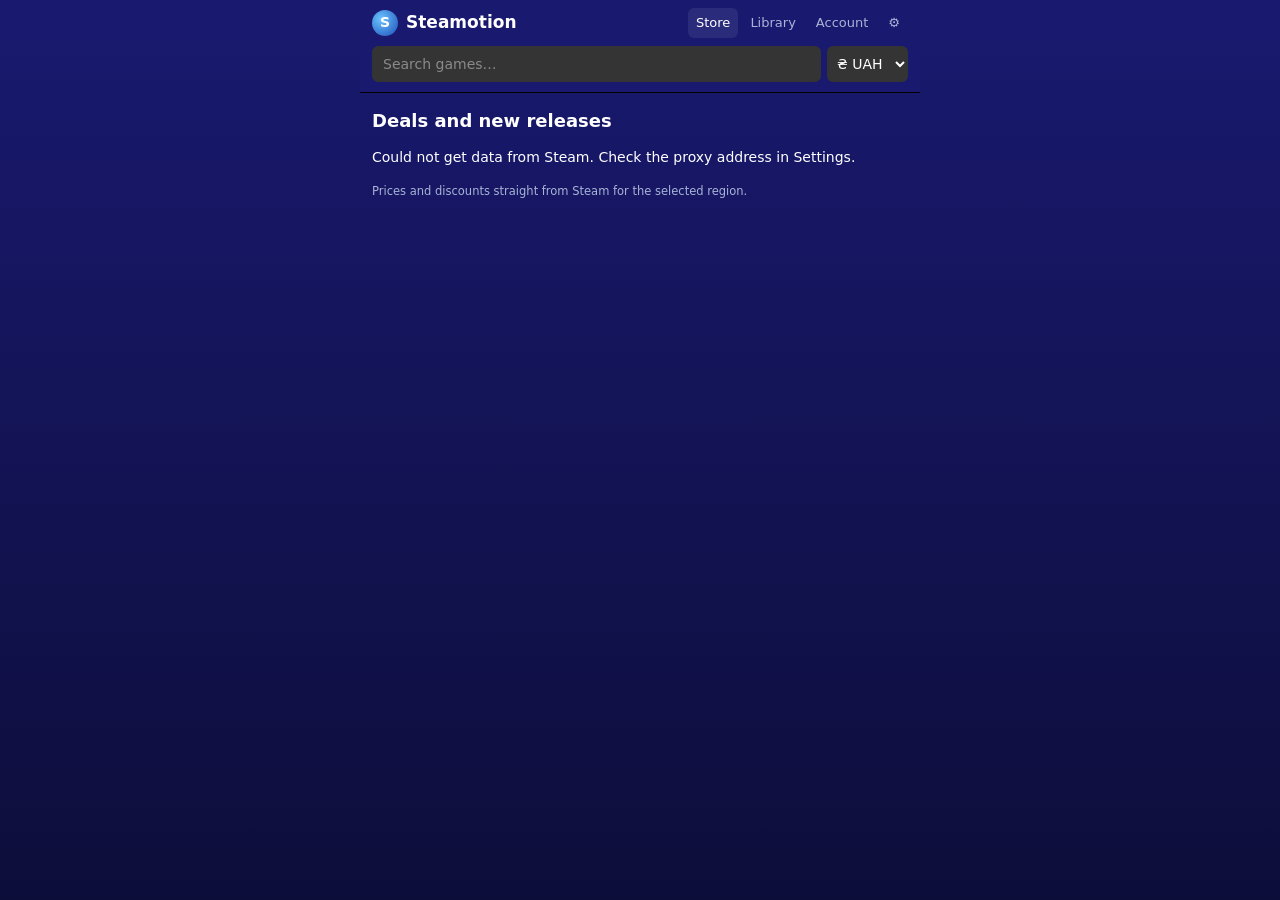
<file: index.html>
<!DOCTYPE html>
<html lang="uk">
<head>
<meta charset="UTF-8">
<meta name="viewport" content="width=device-width, initial-scale=1, viewport-fit=cover">
<title>Steamotion</title>
<link rel="stylesheet" href="css/style.css?v=2">
</head>
<body>
<header class="hd">
  <div class="r1">
    <div class="brand" data-a="nav" data-v="store" role="button" tabindex="0" title="Головна"><div class="logo">S</div>Steamotion</div>
    <nav class="nav">
      <button data-a="nav" data-v="store" data-k="Крамниця">Крамниця</button>
      <button data-a="nav" data-v="lib" data-k="Бібліотека">Бібліотека</button>
      <button data-a="nav" data-v="acc" data-k="Акаунт">Акаунт</button><button data-a="nav" data-v="set" aria-label="Settings">⚙</button>
    </nav>
  </div>
  <div class="srch"><input id="q" placeholder="Пошук ігор…" autocomplete="off"><select id="cur" aria-label="Валюта"><option value="UAH">₴ UAH</option><option value="NOK">kr NOK</option><option value="USD">$ USD</option></select><div id="dd"></div></div>
</header>
<main id="v"></main>
<script src="js/data.js?v=2"></script>
<script src="js/charts.js?v=2"></script>
<script src="js/app.js?v=2"></script>
</body>
</html>
</file>
<file: css/style.css>
:root{color-scheme:dark;--bg:#191970;--bg2:#0d0d3a;--p:rgba(6,8,40,.6);--p2:rgba(255,255,255,.08);--t:#fff;--m:#a9b4d6;--g:#a4d007;--gd:#4c6b22;--b:#4aa3ff;--r:#ff7b7b;box-sizing:border-box;padding-top:env(safe-area-inset-top,0px);padding-bottom:env(safe-area-inset-bottom,0px)}
html{scroll-padding-top:env(safe-area-inset-top,0px)}
*{box-sizing:inherit}
html,body{margin:0}
body{background:linear-gradient(var(--bg),var(--bg2)) fixed;color:var(--t);font:14px/1.35 "Segoe UI",system-ui,sans-serif;min-height:100vh;max-width:560px;margin:0 auto}
body::before{content:"";position:fixed;inset:0 0 auto;height:env(safe-area-inset-top,0px);background:var(--bg);z-index:10}
.hd{position:sticky;top:env(safe-area-inset-top,0px);z-index:9;background:var(--bg);padding:8px 12px 10px;border-bottom:1px solid #000}
.r1{display:flex;align-items:center;justify-content:space-between}
.brand{cursor:pointer;user-select:none;display:flex;align-items:center;gap:8px;font-size:17px;font-weight:700}
.logo{width:26px;height:26px;border-radius:50%;background:radial-gradient(circle at 35% 35%,#6cc4ff,#1b4fb8);display:grid;place-items:center;font-size:14px}
.nav{display:flex;gap:4px}
.nav button{background:none;border:0;color:var(--m);font:inherit;font-size:13px;padding:6px 8px;border-radius:6px}
.nav button.on{color:#fff;background:var(--p2)}
.srch{position:relative;margin-top:8px}
.srch input{width:100%;background:#343434;border:1px solid #343434;border-radius:6px;color:#fff;font:inherit;padding:8px 10px}
.srch input::placeholder{color:#8a8a8a}
#dd{display:none;position:absolute;left:0;right:0;top:100%;margin-top:4px;background:#12124d;border:1px solid #2a2a8a;border-radius:8px;padding:8px;max-height:60vh;overflow:auto;box-shadow:0 8px 24px #000a}
#dd h6{margin:2px 4px 8px;font-size:12px;font-weight:400;color:var(--m)}
main{padding:12px}
h2{margin:4px 0 10px;font-size:18px}
.card{display:grid;grid-template-columns:104px 1fr;gap:10px;background:var(--p);border-radius:8px;padding:6px;margin-bottom:8px;cursor:pointer}
.cap{display:grid;place-items:center;text-align:center;border-radius:6px;padding:6px;font-size:12px;overflow:hidden;word-break:break-word}
.inf{display:flex;flex-direction:column;gap:2px;min-width:0}
.inf b{font-size:14px}
small{color:var(--m);font-size:11.5px}
.pt{display:flex;gap:6px;align-items:center;justify-content:flex-end;margin-top:auto}
.ds{background:var(--g);color:#1b2a00;font-weight:700;padding:2px 5px;border-radius:3px}
.old{color:#7b8aa8;text-decoration:line-through;font-size:12px}
.np{font-weight:700}
.row{display:flex;gap:8px;align-items:center}
.btn{background:linear-gradient(#5ec23a,#2f8a1f);border:0;color:#fff;font:inherit;font-weight:600;padding:9px 14px;border-radius:6px;cursor:pointer}
.btn.s{background:var(--p2);font-weight:400}
.btn.d{background:#7a2a2a}
.chips{display:flex;flex-wrap:wrap;gap:5px;margin:8px 0}
.chips span{background:#2a4a7a;color:#9fd0ff;font-size:12px;padding:2px 7px;border-radius:3px}
.panel{background:var(--p);border-radius:8px;padding:12px;margin:10px 0}
.kv{display:grid;grid-template-columns:110px 1fr;gap:4px 8px;font-size:13px}
.kv span:nth-child(odd){color:var(--m)}
.sum{display:grid;grid-template-columns:repeat(3,1fr);gap:8px;margin-bottom:10px}
.sum div{background:var(--p);border-radius:8px;padding:8px;text-align:center}
.sum small{display:block}.sum b{font-size:16px}
.lib{display:grid;grid-template-columns:108px 1fr;gap:8px;margin-top:10px}
.side{background:var(--p);border-radius:8px;padding:4px;max-height:70vh;overflow:auto}
.si{display:flex;gap:6px;align-items:center;padding:6px;border-radius:5px;font-size:12px;cursor:pointer;color:var(--m)}
.si.on{background:#3b4a8a;color:#fff}
.si i{flex:none;width:16px;height:16px;border-radius:3px}
.pill{display:inline-block;background:var(--p2);padding:4px 9px;border-radius:5px;margin:0 6px 6px 0;font-size:13px}
.pill.g{background:var(--gd);color:#dff59a}
.form{display:grid;gap:8px;margin-top:8px}
.form input{background:#12124d;border:1px solid #2a2a8a;border-radius:6px;color:#fff;font:inherit;padding:8px}
.av{width:96px;height:96px;border-radius:50%;background:#2a2a8a;display:grid;place-items:center;font-size:44px;margin:18px auto 10px}
.c{text-align:center}
.z{display:flex;gap:6px;margin-bottom:8px}
.z button{background:#12124d;border:1px solid #2a4a8a;color:var(--b);border-radius:5px;padding:4px 10px;font:inherit}
.z button.on{background:#3b4a8a;color:#fff}
svg{width:100%;height:auto;display:block}
.st{display:grid;grid-template-columns:1fr 1fr;gap:8px;margin-top:10px}
.st div{background:var(--p2);border-radius:6px;padding:8px}
.st b{display:block;font-size:15px}
.back{background:none;border:0;color:var(--b);font:inherit;padding:0 0 6px}
.srch{display:flex;gap:6px}.srch input{flex:1;width:auto;min-width:0}.srch select{background:#343434;color:#fff;border:0;border-radius:6px;padding:0 6px;font:inherit}
.cap svg{position:absolute;inset:0;width:100%;height:100%}
.gal{display:flex;overflow-x:auto;scroll-snap-type:x mandatory;gap:6px;border-radius:8px}.sl{flex:0 0 100%;scroll-snap-align:start;position:relative;border-radius:8px;overflow:hidden}
.play{position:absolute;inset:0;display:grid;place-items:center;font-size:40px;text-shadow:0 2px 8px #000}.cnt{position:absolute;left:8px;bottom:6px;color:#fff;text-shadow:0 1px 3px #000}
table{width:100%;border-collapse:collapse;margin-top:6px}td{padding:7px 4px;border-top:1px solid #2a2a8a;font-size:13px}tr.on{background:#3b4a8a}tr[data-a]{cursor:pointer}
.tip{background:var(--p2);border-radius:6px;padding:8px;margin-top:8px;font-size:13px}input[type=range]{margin-top:8px}
.im{width:100%;border-radius:6px;display:block;aspect-ratio:460/215;object-fit:cover}.card:has(.im){grid-template-columns:150px 1fr}
.ch{position:relative;user-select:none;-webkit-user-select:none;margin-top:4px}.ch svg{overflow:visible}.ch .mn{touch-action:pan-y}.ch .nv{touch-action:none;margin-top:8px;cursor:grab}
.ch .tt{position:absolute;top:0;pointer-events:none;background:#e8ecf3;color:#111;border-radius:6px;padding:4px 8px;font-size:12px;white-space:nowrap;display:none;box-shadow:0 2px 8px #0008;transform:translateX(-50%)}
.st3{grid-template-columns:repeat(3,1fr)}.st3 b{font-size:14px}.st3 small{font-size:11px}
.lg{display:flex;gap:14px;justify-content:center;font-size:12px;color:var(--m);margin:6px 0}.lg i{display:inline-block;width:16px;height:0;border-top:2px solid #a4d007;vertical-align:middle;margin-right:5px}.lg i.d{border-top:2px dashed #4aa3ff}
</file>
